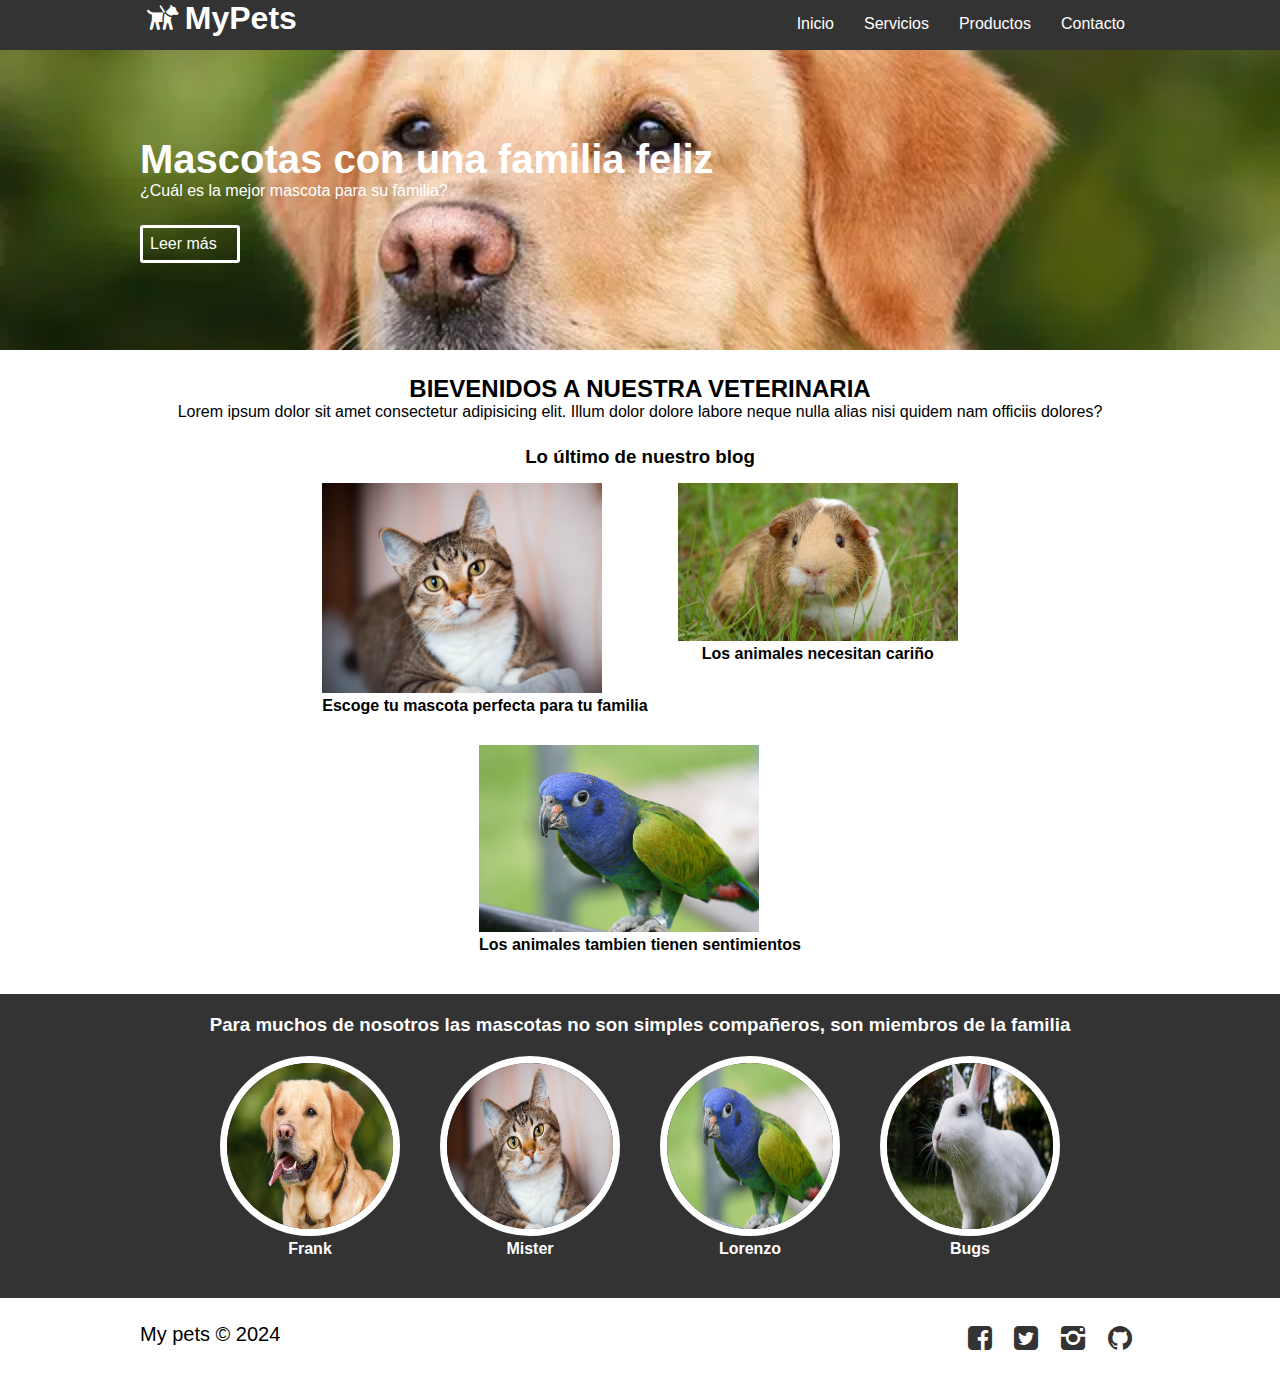
<file: index.html>
<!DOCTYPE html>
<html lang="en">
<head>
    <meta charset="UTF-8">
    <meta name="viewport" content="width=device-width, initial-scale=1.0">
    <title>MyPets</title>
    <link rel="stylesheet" href="css/fontello.css">
    <link rel="stylesheet" href="css/estilos.css">
	<!--https://github.com/Asimonh06/Veterinaria -->
</head>
<body>
    <header>
        <div class="contenedor">
            <h1 class="icon-dog">MyPets</h1>
            <input type="checkbox" id="menu-bar">
            <label class="icon-menu" for="menu-bar"></label>
            <nav class="menu">
                <a href="#">Inicio</a>
                <a href="servicios.html">Servicios</a>
                <a href="productos.html">Productos</a>
                <a href="">Contacto</a>
            </nav>
        </div>
    </header>
    <main>
        <section id="banner">
            <img src="img/perro.webp" alt="banner de la web">
            <div class="contenedor">
                <h2>Mascotas con una familia feliz</h2>
                <p>¿Cuál es la mejor mascota para su familia?</p>
                <a href="#">Leer más</a>
            </div>
        </section>

        <section id="bienvenidos">
            <h2>BIEVENIDOS A NUESTRA VETERINARIA</h2>
            <p>Lorem ipsum dolor sit amet consectetur adipisicing elit. Illum dolor dolore labore neque nulla alias nisi quidem nam officiis dolores?</p>
        </section>

        <section id="blog">
            <h3>Lo último de nuestro blog</h3>
            <div class="contenedor">
                <article>
                    <img src="img/gato.jpg" alt="">
                    <h4>Escoge tu mascota perfecta para tu familia</h4>
                </article>
                <article>
                    <img src="img/cuy.jpg" alt="">
                    <h4>Los animales necesitan cariño</h4>
                </article>
                <article>
                    <img src="img/loro.jpg" alt="">
                    <h4>Los animales tambien tienen sentimientos</h4>
                </article>
            </div>
        </section>

        <section id="info">
            <h3>Para muchos de nosotros las mascotas no son simples compañeros, son miembros de la familia</h3>
            <div class="contenedor">
                <div class="info-pet">
                    <img src="img/perro.webp" alt="">
                    <h4>Frank</h4>
                </div>
                <div class="info-pet">
                    <img src="img/gato.jpg" alt="">
                    <h4>Mister</h4>
                </div>
                <div class="info-pet">
                    <img src="img/loro.jpg" alt="">
                    <h4>Lorenzo</h4>
                </div>
                <div class="info-pet">
                    <img src="img/conejo.jpg" alt="">
                    <h4>Bugs</h4>
                </div>
            </div>
        </section>
    </main>

    <footer>
        <div class="contenedor">
            <p class="copy">My pets © 2024</p>
            <div class="sociales">
                <a class="icon-facebook" href="#"></a>
                <a class="icon-twitter" href="#"></a>
                <a class="icon-instagram" href="#"></a>
                <a class="icon-github" href="#"></a>
            </div>
        </div>
    </footer>
</body>
</html>
</file>
<file: css/fontello.css>
@font-face {
  font-family: 'fontello';
  src: url('../font/fontello.eot?10827074');
  src: url('../font/fontello.eot?10827074#iefix') format('embedded-opentype'),
       url('../font/fontello.woff2?10827074') format('woff2'),
       url('../font/fontello.woff?10827074') format('woff'),
       url('../font/fontello.ttf?10827074') format('truetype'),
       url('../font/fontello.svg?10827074#fontello') format('svg');
  font-weight: normal;
  font-style: normal;
}
/* Chrome hack: SVG is rendered more smooth in Windozze. 100% magic, uncomment if you need it. */
/* Note, that will break hinting! In other OS-es font will be not as sharp as it could be */
/*
@media screen and (-webkit-min-device-pixel-ratio:0) {
  @font-face {
    font-family: 'fontello';
    src: url('../font/fontello.svg?10827074#fontello') format('svg');
  }
}
*/
[class^="icon-"]:before, [class*=" icon-"]:before {
  font-family: "fontello";
  font-style: normal;
  font-weight: normal;
  speak: never;

  display: inline-block;
  text-decoration: inherit;
  width: 1em;
  margin-right: .2em;
  text-align: center;
  /* opacity: .8; */

  /* For safety - reset parent styles, that can break glyph codes*/
  font-variant: normal;
  text-transform: none;

  /* fix buttons height, for twitter bootstrap */
  line-height: 1em;

  /* Animation center compensation - margins should be symmetric */
  /* remove if not needed */
  margin-left: .2em;

  /* you can be more comfortable with increased icons size */
  /* font-size: 120%; */

  /* Font smoothing. That was taken from TWBS */
  -webkit-font-smoothing: antialiased;
  -moz-osx-font-smoothing: grayscale;

  /* Uncomment for 3D effect */
  /* text-shadow: 1px 1px 1px rgba(127, 127, 127, 0.3); */
}

.icon-dog:before { content: '\e800'; } /* '' */
.icon-github:before { content: '\f09b'; } /* '' */
.icon-menu:before { content: '\f0c9'; } /* '' */
.icon-twitter:before { content: '\f304'; } /* '' */
.icon-facebook:before { content: '\f308'; } /* '' */
.icon-instagram:before { content: '\f32d'; } /* '' */
</file>
<file: css/estilos.css>
* {
    margin: 0;
    padding: 0;
    box-sizing: border-box;
}

body {
    font-family: 'Gill Sans', 'Gill Sans MT', Calibri, 'Trebuchet MS', sans-serif;
}

header {
    width: 100%;
    height: 50px;
    background: #333;
    color: white;

    position: fixed; /*como para que se quede pegado al mismo lugar*/
    top: 0;
    left: 0;
    z-index: 100; /*siempre frente a los elementos*/
}

.contenedor {
    width: 98%;
    margin: auto;
}

h1 {
    float: left;
}

header .contenedor {
    display: table;
}

section {
    width: 100%;
    margin-bottom: 25px;
}

@media (min-width:1024px) {
    .contenedor {
        width: 1000px;
    }
}


/*----------------------Estilos del Menu----------------------*/

#menu-bar {
    display: none;
}

header label{
    float: right;
    font-size: 28px;
    margin: 6px 0;
    cursor: pointer;
}

.menu {
    position: absolute;
    top: 50px;
    left: 0;
    width: 100%;
    height: 100vh;
    background: rgba(51, 51, 51, 0.9);
    /*para ocultar el menu*/
    transition: all 0.5s;
    transform: translateX(-100%);
}

.menu a {
    display: block; /*para q esten debajo del otro*/
    color: white;
    height: 50px;
    text-decoration: none; /*quitar subrayado*/
    padding: 15px;
    border-bottom: 1px solid rgba(255, 255, 255, 0.3);

    &:hover{
        background: rgba(255, 255, 255, 0.2);
    }
}

/*para que aparezaca y desaparezca el menu con un click*/
#menu-bar:checked ~ .menu {
    transform: translateX(0%);
}

/*----------------------Estilos del Menu pero responsive----------------------*/

@media (min-width:1024px) {
    .menu {
        position: static;
        width: auto;
        height: auto;
        transform: translateX(0%);
        float: right;
        display: flex;
    }

    .menu a {
        border: none;
    }

    header label {
        display: none;
    }
}


/*----------------------Estilos del Banner----------------------*/

#banner {
    margin-top: 50px;
    position: relative;
}

#banner img {
    width: 100%;
    height: 100%;
}

#banner .contenedor{
    position: absolute;
    top: 50%;
    left: 50%;
    /*siempre en medio*/
    transform: translateX(-50%) translateY(-50%);
    color: white;
}

#banner h2{
    font-size: 28px;
}

#banner a{
    display: block;
    width: 100px;
    color: white;
    text-decoration: none;
    padding: 7px;
    margin-top: 10px;
    border: 3px solid white;
    border-radius: 3px;

    &:hover{
        background: rgba(51, 51, 51, 0.8);
    }
}

#bienvenidos {
    text-align: center;
}

@media (min-width:480px) {
    #banner h2 {
        font-size: 40px;
    }

    #banner a {
        margin-top: 25px;
    }
}

@media (min-width:768px) {
    #banner {
        height: 300px;
        overflow: hidden;
    }

    #banner img {
        height: auto;
        margin-top: -100px;
    }
}

@media (min-width:1024px) {
    #banner img {
        margin-top: -200px;
    }
}

/*----------------------Estilos del Blog----------------------*/

#blog .contenedor {
    display: flex; /*img en una sola fila/linea*/
    justify-content: center;
    flex-wrap: wrap;
}

#blog article {
    margin: 15px;
}

#blog img {
    width: 100%;
    max-width: 280px;
}

#blog h3, h4 {
    text-align: center;
}

/*----------------------Estilos de Info----------------------*/

#info {
    background: #333;
    color: white;
    text-align: center;
    padding: 20px;
}

#info .contenedor{
    display: flex;
    flex-wrap: wrap;
    justify-content: center;
}

.info-pet {
    margin: 20px;
}

.info-pet img{
    width: 180px;
    height: 180px;
    border-radius: 50%;
    border: 7px solid white;
}

@media (min-width:480px){
    .info-pet {
        width: 40%;
    }
}

@media (min-width:1024px){
    .info-pet {
        width: auto;
    }
}

/*----------------------Estilos del Footer----------------------*/

footer .contenedor {
    display: flex;
    flex-wrap: wrap;
    justify-content: center;
    padding-bottom: 25px;
}

.copy {
    font-size: 20px;
}

.sociales {
    width: 100%;
    text-align: center;
    font-size: 28px;
}

.sociales a {
    color: #333;
    text-decoration: none;
    
}

/*tamaño tablet*/
@media (min-width:768px) {
    .sociales {
        width: auto;
    }

    footer .contenedor {
        justify-content: space-between;
    }
}
</file>
